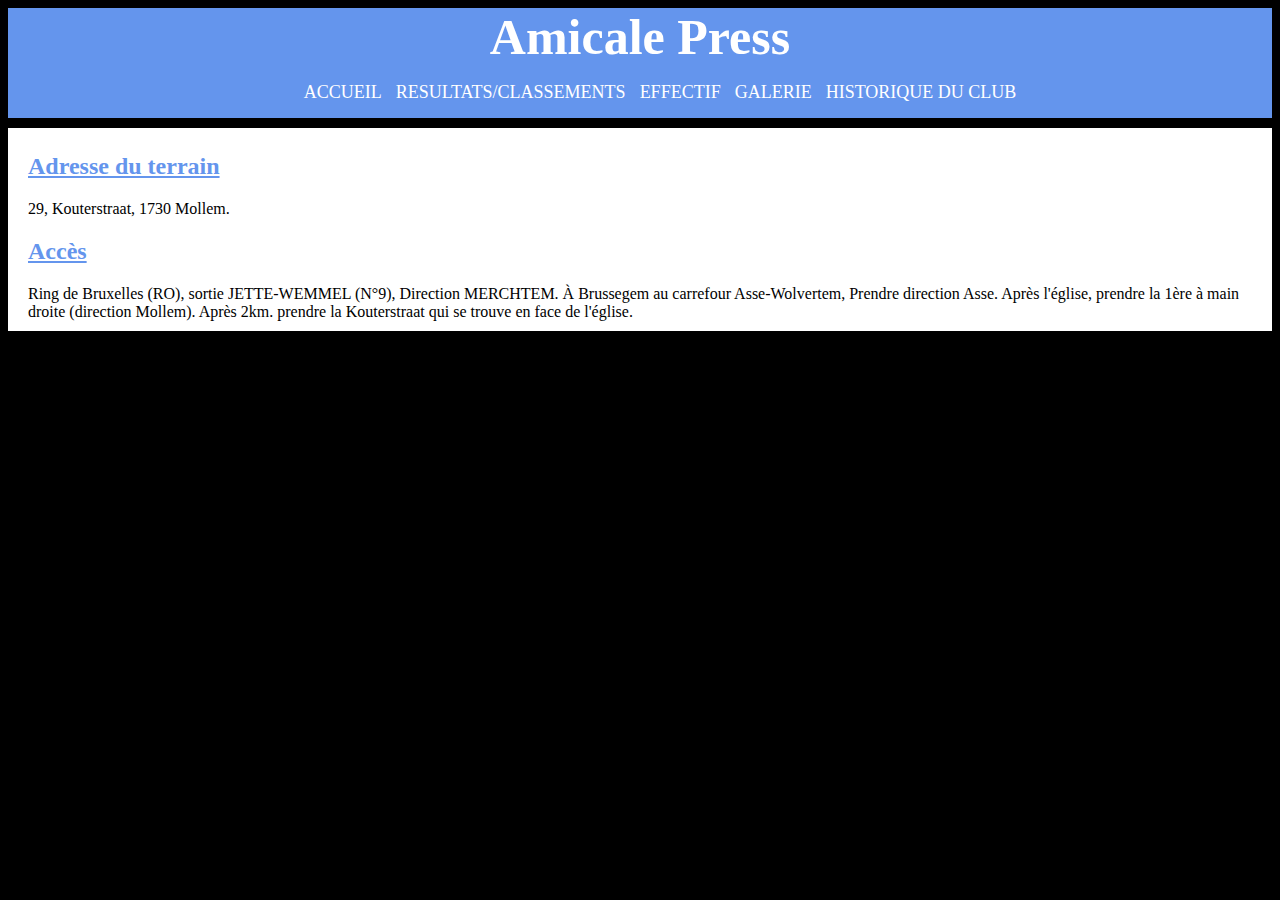
<file: contact.html>
<!DOCTYPE html>
<html lang='en'>
  <head>
    <meta charset='utf-8'>
    <meta http-equiv='X-UA-Compatible' content='IE=edge'>
    <meta name='viewport' content='width=device-width, initial-scale=1'>
    <link type="text/css" rel="stylesheet" href="index2.css">
    <title> AMICALE PRESS </title>
    <body>
      <div class="header">
      <div class="headline">
        <h1>Amicale Press</h1>
      </div>
      <div class="nav-wrapper">
        <ul class="nav">
          <li><a href="index.html">ACCUEIL</a></li>
          <li><a href="resultat.html">RESULTATS/CLASSEMENTS</a></li>
          <li><a href="effectif.html">EFFECTIF</a></li>
          <li><a href="galerie.html">GALERIE</a></li>
          <li><a href="historique.html">HISTORIQUE DU CLUB</a></li>
        </ul>
      </div>
    </div>
      <div class="main-content">
        <h2>Adresse du terrain</h2>
        29, Kouterstraat, 1730 Mollem.
        <h2>Accès</h2>
        Ring de Bruxelles (RO), sortie JETTE-WEMMEL (N°9), Direction MERCHTEM. À Brussegem au carrefour Asse-Wolvertem,
        Prendre direction Asse. Après l'église, prendre la 1ère à main droite (direction Mollem). Après 2km.
        prendre la Kouterstraat qui se trouve en face de l'église.
</file>
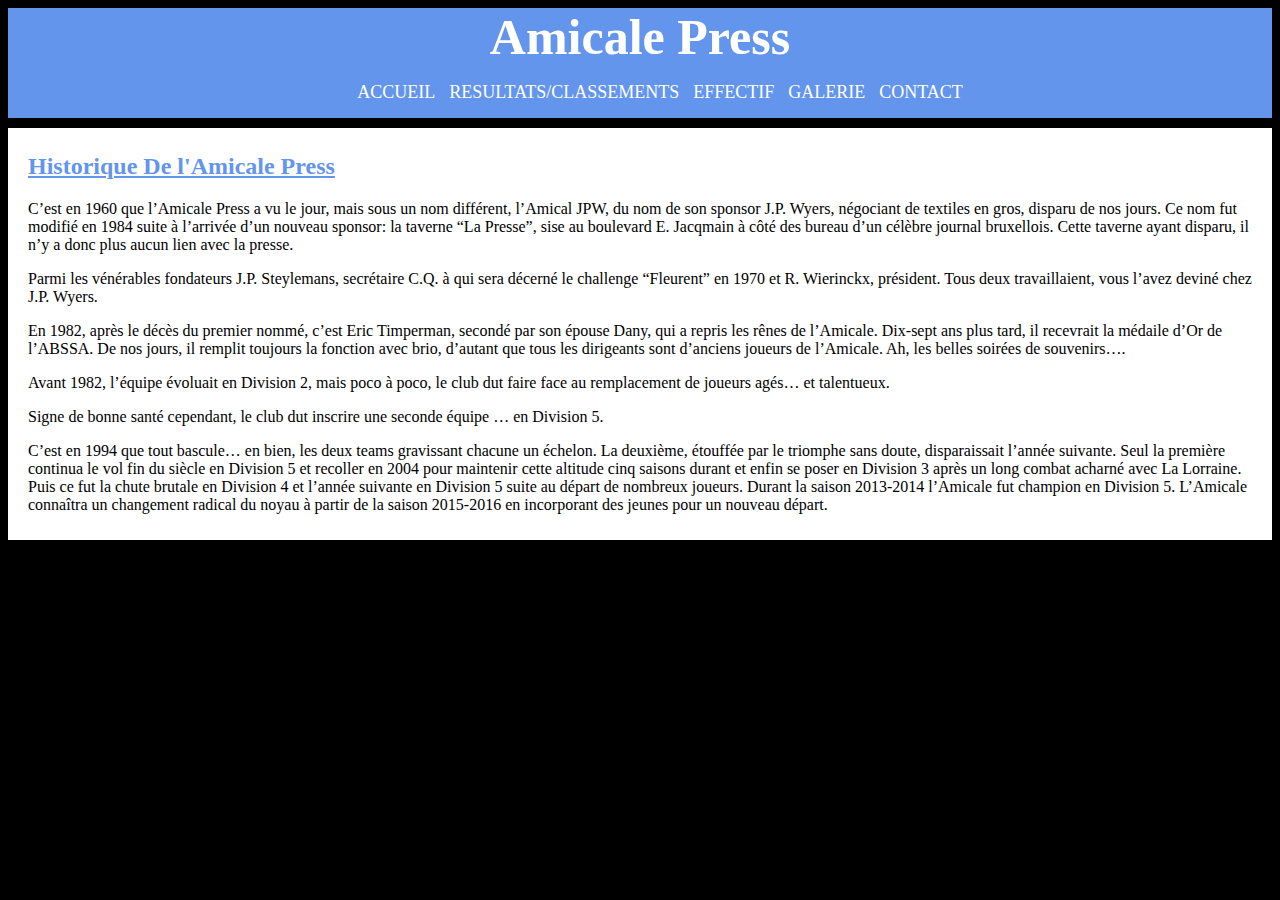
<file: historique.html>
<!DOCTYPE html>
<html lang='en'>
  <head>
    <meta charset='utf-8'>
    <meta http-equiv='X-UA-Compatible' content='IE=edge'>
    <meta name='viewport' content='width=device-width, initial-scale=1'>
    <link type="text/css" rel="stylesheet" href="index2.css">
    <title> AMICALE PRESS </title>
    <body>
      <div class="header">
      <div class="headline">
        <h1>Amicale Press</h1>
      </div>
      <div class="nav-wrapper">
        <ul class="nav">
          <li><a href="index.html">ACCUEIL</a></li>
          <li><a href="resultat.html">RESULTATS/CLASSEMENTS</a></li>
          <li><a href="effectif.html">EFFECTIF</a></li>
          <li><a href="galerie.html">GALERIE</a></li>
          <li><a href="contact.html">CONTACT</a></li>
        </ul>
      </div>
    </div>
      <div class="main-content">
        <h2>Historique De l'Amicale Press</h2>
        <p>C’est en 1960 que l’Amicale Press a vu le jour, mais sous un nom différent, l’Amical JPW, du nom de son sponsor J.P. Wyers, négociant de textiles en gros, disparu de nos jours. Ce nom fut modifié en 1984 suite à l’arrivée d’un nouveau sponsor: la taverne “La Presse”, sise au boulevard E. Jacqmain à côté des bureau d’un célèbre journal bruxellois. Cette taverne ayant disparu, il n’y a donc plus aucun lien avec la presse.</p>
        <p>Parmi les vénérables fondateurs J.P. Steylemans, secrétaire C.Q. à qui sera décerné le challenge “Fleurent” en 1970 et R. Wierinckx, président. Tous deux travaillaient, vous l’avez deviné chez J.P. Wyers.</p>
        <p>En 1982, après le décès du premier nommé, c’est Eric Timperman, secondé par son épouse Dany, qui a repris les rênes de l’Amicale. Dix-sept ans plus tard, il recevrait la médaile d’Or de l’ABSSA. De nos jours, il remplit toujours la fonction avec brio, d’autant que tous les dirigeants sont d’anciens joueurs de l’Amicale. Ah, les belles soirées de souvenirs….</p>
        <p>Avant 1982, l’équipe évoluait en Division 2, mais poco à poco, le club dut faire face au remplacement de joueurs agés… et talentueux.</p>
        <p>Signe de bonne santé cependant, le club dut inscrire une seconde équipe … en Division 5.</p>
        <p>C’est en 1994 que tout bascule… en bien, les deux teams gravissant chacune un échelon. La deuxième, étouffée par le triomphe sans doute, disparaissait l’année suivante. Seul la première continua le vol fin du siècle en Division 5 et recoller en 2004 pour maintenir cette altitude cinq saisons durant et enfin se poser en Division 3 après un long combat acharné avec La Lorraine. Puis ce fut la chute brutale en Division 4 et l’année suivante en Division 5 suite au départ de nombreux joueurs. Durant la saison 2013-2014 l’Amicale fut champion en Division 5. L’Amicale connaîtra un changement radical du noyau à partir de la saison 2015-2016 en incorporant des jeunes pour un nouveau départ.</p>
</file>
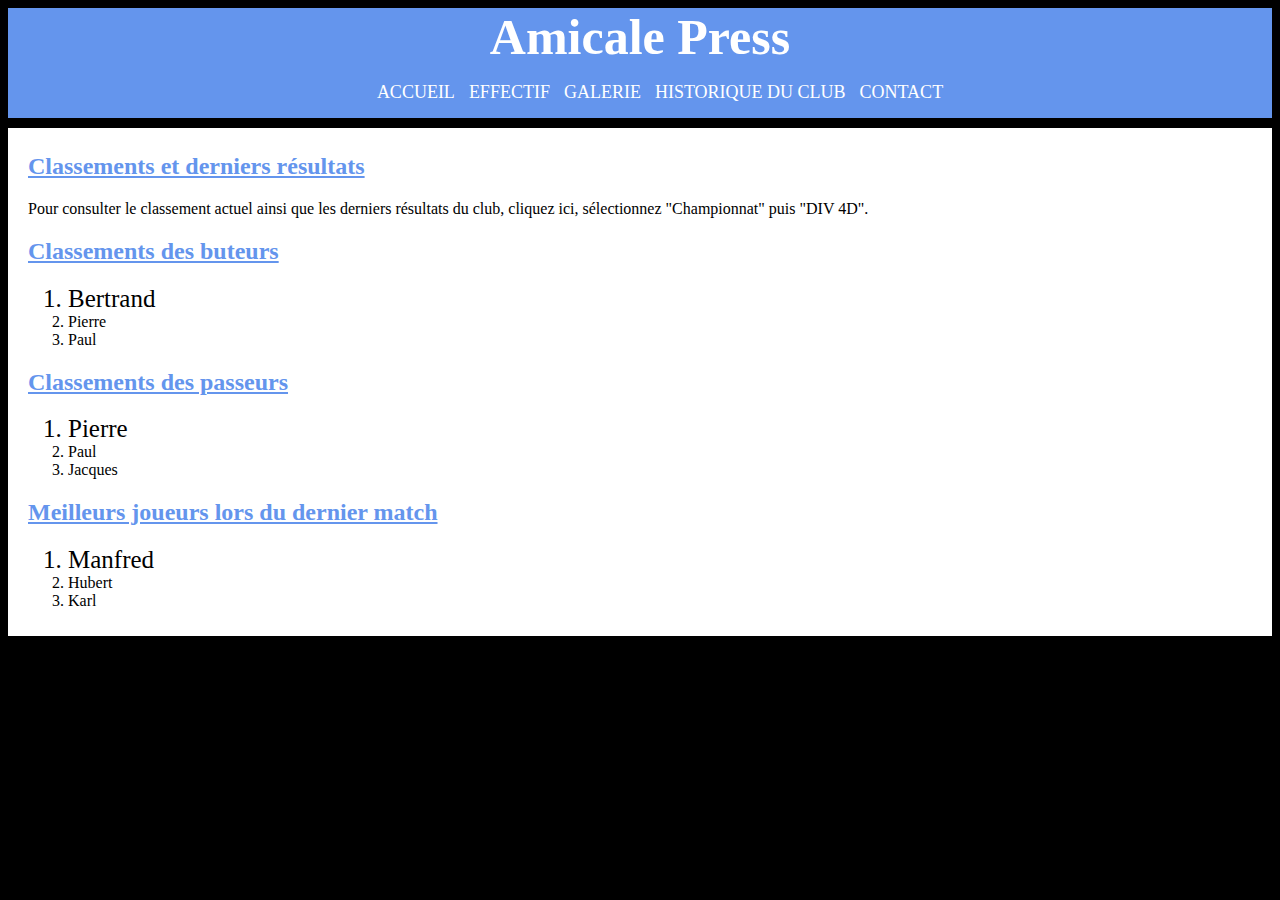
<file: resultat.html>
<!DOCTYPE html>
<html lang='en'>
  <head>
    <meta charset='utf-8'>
    <meta http-equiv='X-UA-Compatible' content='IE=edge'>
    <meta name='viewport' content='width=device-width, initial-scale=1'>
    <link type="text/css" rel="stylesheet" href="index2.css">
    <title> AMICALE PRESS </title>
    <body>
      <div class="header">
      <div class="headline">
        <h1>Amicale Press</h1>
      </div>
      <div class="nav-wrapper">
        <ul class="nav">
          <li><a href="index.html">ACCUEIL</a></li>
          <li><a href="effectif.html">EFFECTIF</a></li>
          <li><a href="galerie.html">GALERIE</a></li>
          <li><a href="historique.html">HISTORIQUE DU CLUB</a></li>
          <li><a href="contact.html">CONTACT</a></li>
        </ul>
      </div>
    </div>
      <div class="main-content">
        <h2>Classements et derniers résultats</h2>
        <p>Pour consulter le classement actuel ainsi que les derniers résultats du club, cliquez <a href="http://www.abssa.org" target="_blank">
          ici</a>, sélectionnez "Championnat" puis "DIV 4D".</p>
          <h2>Classements des buteurs</h2>
          <ol>
            <li class="premier">Bertrand</li>
            <li>Pierre</li>
            <li>Paul</li>
          </ol>
          <h2>Classements des passeurs</h2>
          <ol>
            <li class="premier">Pierre</li>
            <li>Paul</li>
            <li>Jacques</li>
          </ol>
          <h2>Meilleurs joueurs lors du dernier match</h2>
          <ol>
            <li class="premier">Manfred</li>
            <li>Hubert</li>
            <li>Karl</li>
          </ol>
</file>
<file: index2.css>
body {
  background-color: black;
}
.header {
  background-color: #6495ED;
  height: 110px;
  padding: 0;
  margin-bottom: 10px;
}
h1 {
  font-size: 50px;
  color: white;
  text-align: center;
  margin: 0;
  padding: 0;
  font-weight: bold;
}
h2 {
  color: #6495ED;
  text-decoration: underline;
}
a {
  text-decoration: none;
  color: white;
}
.nav li {
  display: inline;
  padding: 0 5px;
  font-size: 18px;
}
.nav ul {
  margin: 0;
  padding: 0;
  list-style-type: none;
}
.nav-wrapper {
  text-align: center;
}
.main-content {
  background-color: white;
  padding: 5px 20px 10px 20px;
}
p a {
  color: black;
  text-decoration: none;
}
img {
  border: 5px solid black;
  height: 200px;
  width: 200px;
}
.homescreen {
  height: 100%;
  width: 100%;
  border: 0;
}
.photos img {
  display: inline;
}
span {
  font-weight: bold;
  font-size: 20px;
  display: table-cell;
}
ul {
  list-style-type: none;
}
.premier {
  font-size: 25px;
}
</file>
